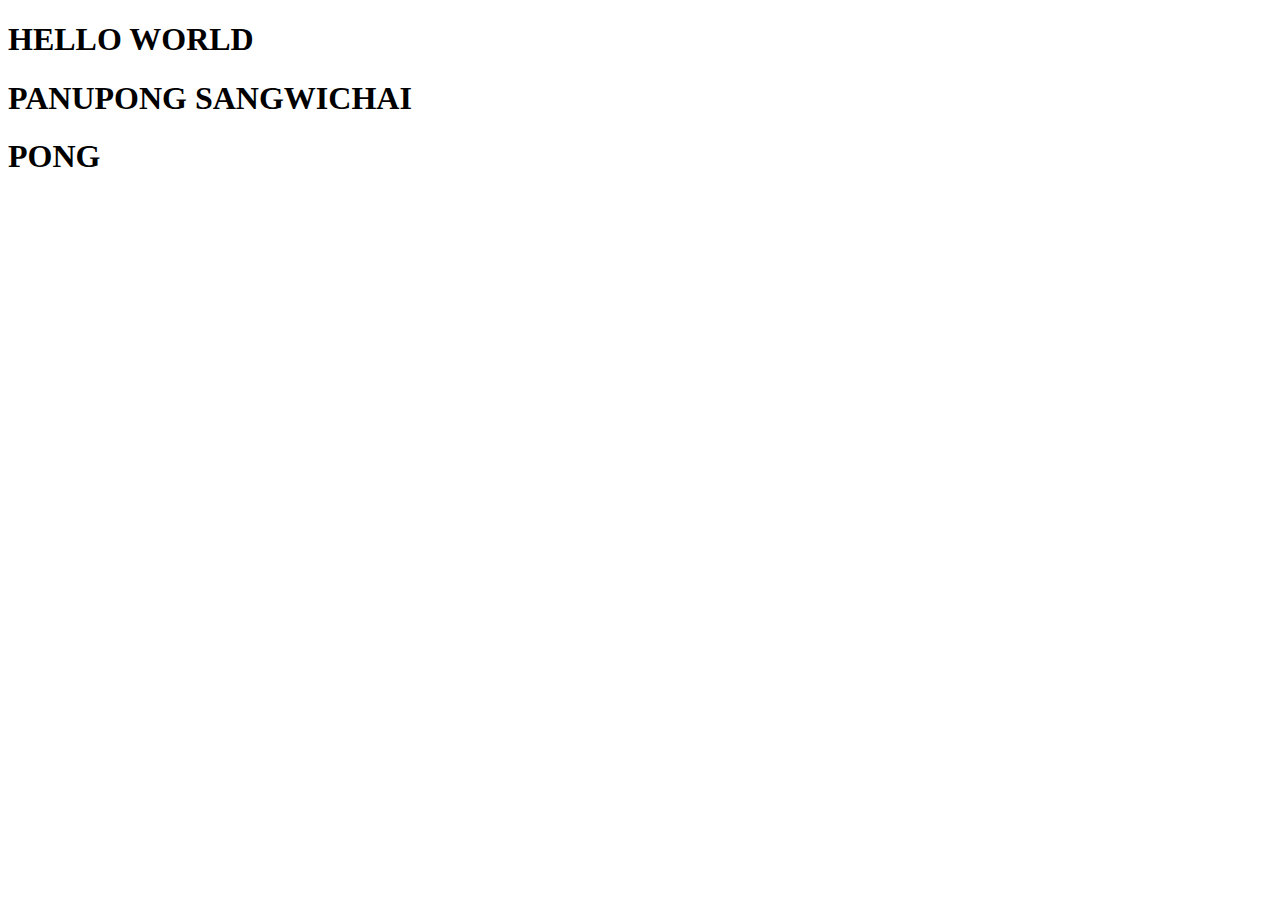
<file: index.html>
<!DOCTYPE html>
<html lang="en">
<head>
    <meta charset="UTF-8">
    <meta http-equiv="X-UA-Compatible" content="IE=edge">
    <meta name="viewport" content="width=device-width, initial-scale=1.0">
    <title>Document</title>
    <link rel="stylesheet" href="">
</head>
<body>
    <h1>HELLO WORLD</h1>
    <h1>PANUPONG SANGWICHAI</h1>
    <h1 id="para1">PONG</h1>

</body>
</html>
</file>
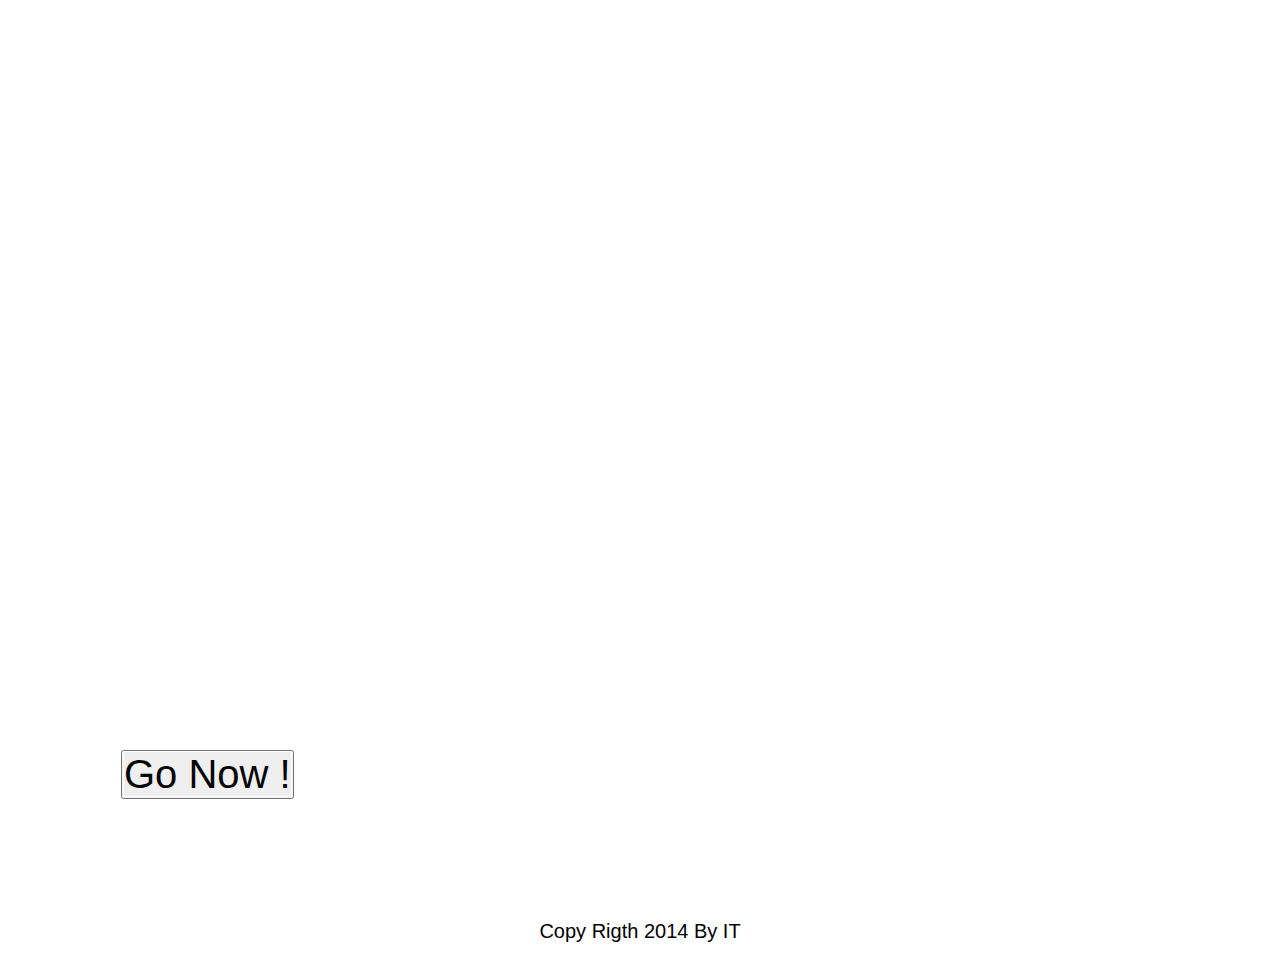
<file: HOME.html>
<!DOCTYPE html>
<html lang="en">
<head>
    <meta charset="UTF-8">
    <meta http-equiv="X-UA-Compatible" content="IE=edge">
    <meta name="viewport" content="width=device-width, initial-scale=1.0">
    <link rel="stylesheet" href="css/styles.css">
    <title>HOME</title>
    <link rel="stylesheet" href="https://cdnjs.cloudflare.com/ajax/libs/font-awesome/5.15.3/css/all.min.css" integrity="sha512-iBBXm8fW90+nuLcSKlbmrPcLa0OT92xO1BIsZ+ywDWZCvqsWgccV3gFoRBv0z+8dLJgyAHIhR35VZc2oM/gI1w==" crossorigin="anonymous" referrerpolicy="no-referrer" />
</head>
<body>
    <div class="container bg">
        <div class="navBar">
          <div class="logo">
            <a href="HOME.html">
              <i class="fas fa-suitcase-rolling"></i>
            </a>
          </div>
          <ul>
            <li><a href="HOME.html">หน้าลัก</a></li>
            <li><a href="Tel.html">สถานที่เที่ยว</a></li>
            <li><a href="#">ข้อมูลติดต่อ</a></li>
          </ul>
        </div>
      
        <div class="content">
          <div class="phuket" style="width:50%;">
            <div class="tnx">
              <h2><i class="fas fa-map-marker-alt"></i> Thailand</h2>
            </div>
            <div class="txt">
              <h1>PONG</h1>
              <h1>ระเบียงม้ง</h1>
            </div>
            <p>บนดอย ที่มีบรรยากาศและวิวที่ดีที่สุดอีกหนึ่งแห่ง  ตื่นเช้ามากับหมอกที่ถูกลมพัดมาให้เย็นสาบาย เหมาะกับการชาตแบต 
                ที่นี่คือ  ระเบียงม้ง บ้านแม่สาน้อย ตำบล โป่งแยง อำเภอ แม่ริม จังหวัด เชียงใหม่ 
                โฮมสเตย์แบบชาวม้งที่ยังคงเอกลักษณ์ ทั้งสถานที่ ธรรมชาติ วิถีชีวิตและผู้คน เชื่อว่าใครที่ได้มาสัมผัสคงคิดเหมือนกันกับเราคือ...ไม่อยากกลับบ้านเลย</p>
                <button><a href =Tel.html >Go Now !</a></button>
            </div>
          <div class="card" style="width:50%;">
            <div class="box1">
              <h2>P</h2>
            </div>
            <div class="box2">
              <h2>O</h2>
            </div>
            <div class="box3">
              <h2>N</h2>
            </div>
            <div class="box4">
              <h2>G</h2>
            </div>
          </div>
        </div>
      </div>
  <div>
    <footer>Copy Rigth 2014 By IT</footer>
  </div>
</body>
</html>
</file>
<file: css/styles.css>
* {
    margin: 0;
    padding: 0;
    box-sizing: border-box;
    font-family: arial;
  }
  * a {
    text-decoration: none;
  }
  * li {
    list-style: none;
  }
  .container {
    min-height: 100vh;
    margin: 0 auto;
    position: relative;
  }
  .bg {
    position: relative;
    width: 100%;
    height: 100%;
  }
  .bg::after {
    content: "";
    top: 0;
    left: 0;
    width: 100%;
    height: 100%;
    position: absolute;
    z-index: -1;
    filter: brightness(45%);
    background-image: url("https://scontent.fbkk12-3.fna.fbcdn.net/v/t1.6435-9/244460809_3138740649687334_7087043674249149171_n.jpg?_nc_cat=102&ccb=1-5&_nc_sid=8bfeb9&_nc_eui2=AeGtWF7UMUY-C-2sTL8FyoZDRLc75hfn--pEtzvmF-f76gGv8cySLY29sSOobQJMcZwk7wz_CY994Lbh7336EKgC&_nc_ohc=beCFUDhDVoAAX9fsLWB&_nc_ht=scontent.fbkk12-3.fna&oh=ab87dafcbd06d25e94e8006898c17107&oe=61834050");
    background-size: cover;
    background-position: center;
  }
  .navBar {
    display: flex;
    width: 85%;
    justify-content: space-between;
    margin: 0 auto;
    align-items: center;
    height: 15vh;
  }
  .navBar ul {
    display: flex;
    align-items: center;
  }
  .navBar ul li {
    padding: 0 25px;
  }
  .navBar ul li a {
    font-size: 1rem;
    color: #fff;
    font-weight: 400;
    letter-spacing: 1.5px;
  }
  .navBar .logo a {
    font-size: 3rem;
    color: #fff;
  }
  .content {
    display: flex;
    justify-content: space-between;
    align-items: center;
    width: 85%;
    position: absolute;
    top: 60%;
    left: 50%;
    transform: translate(-50%, -50%);
    align-items: center;
  }
  .phuket {
    color: #fff;
    padding: 25px;
  }
  .card {
    display: grid;
    grid-template-columns: auto auto;
    grid-gap: 20px;
  }
  .card h2 {
    color: #fff;
    position: absolute;
    bottom: 15px;
    left: 20px;
    font-size: 1.6rem;
    letter-spacing: 1px;
  }
  .card .box1,
  .box2,
  .box3,
  .box4 {
    width: 90%;
    height: 220px;
    background-position: center;
    background-size: cover;
    position: relative;
    border-radius: 25px;
    cursor: pointer;
  }
  .box1 {
    background-image: url("https://scontent.fbkk12-2.fna.fbcdn.net/v/t1.6435-9/244468482_3138741106353955_7941153619766892826_n.jpg?_nc_cat=104&ccb=1-5&_nc_sid=8bfeb9&_nc_eui2=AeE8ZhbnLKBx0SwQV6VQrjcnZeoUynRciANl6hTKdFyIA2ykWOIHgPajcM6wc7UCGUsl4iyxHiqxzxUT8rqThSxj&_nc_ohc=7IN0rx7pQI4AX8uoXXW&_nc_ht=scontent.fbkk12-2.fna&oh=0c9245aeb7c58b51db2ec55c9d7e7cb0&oe=6184946B");
  }
  .box2 {
    background-image: url("https://scontent.fbkk12-4.fna.fbcdn.net/v/t1.6435-9/244472837_3138741026353963_2932616415853727854_n.jpg?_nc_cat=110&ccb=1-5&_nc_sid=8bfeb9&_nc_eui2=AeHPzRu8Q-qNcsBzZ6EpsE9R2JWbFcy4jlDYlZsVzLiOUGVGm9aeb2v4oc9ZGURGhtVz3JEf2t2VuMmcuGDH_qy7&_nc_ohc=QKzFXq1CkqYAX9QdeXI&_nc_ht=scontent.fbkk12-4.fna&oh=7a1b8c9710fac9d0140d2ad6ee0f6291&oe=6182F623");
  }
  .box3 {
    background-image: url("https://media.discordapp.net/attachments/865450715626078263/894822808444604436/23250205.c7a9345213466c491d3e340c04533fd3.21100403.jpg?width=656&height=492");
  }
  .box4 {
    background-image: url("https://media.discordapp.net/attachments/865450715626078263/894817552511955004/23250205.52b01b8aa086cd0813c785a1697be575.21100212.jpg?width=656&height=492");
  }
  .phuket h2 {
    font-size: 2rem;
    letter-spacing: 2.8px;
  }
  .text {
    display: flex;
    justify-content: flex-start;
    align-items: center;
  }
  .txt h1 {
    font-size: 7rem;

  }
  .phuket p {
    opacity: 0.5;
  }
  .tnx h2 i {
    color: #fae318;
  }
  .card div {
    transition: 0.5s;
  }
  .card div:hover {
    transition: 0.3s;
    transform: translateY(-10px);
    box-shadow: 0 19px 38px rgba(0, 0, 0, 0.3), 0 15px 12px rgba(0, 0, 0, 0.22);
  }
button a {
   top: 2px;
      border:solid 1px rgb(255, 255, 255);
      background:none;
      color:rgb(5, 5, 5);
      font-size: 2.5rem;
      padding:px 15px;
      margin:15px 0;
      cursor: pointer;
  }
button a:hover{
      background:#fff;
      color:#000;

  }
footer{
    text-align: center;
    padding: 20px;
    font-size: 20px;
    color: #000;
}
</file>
